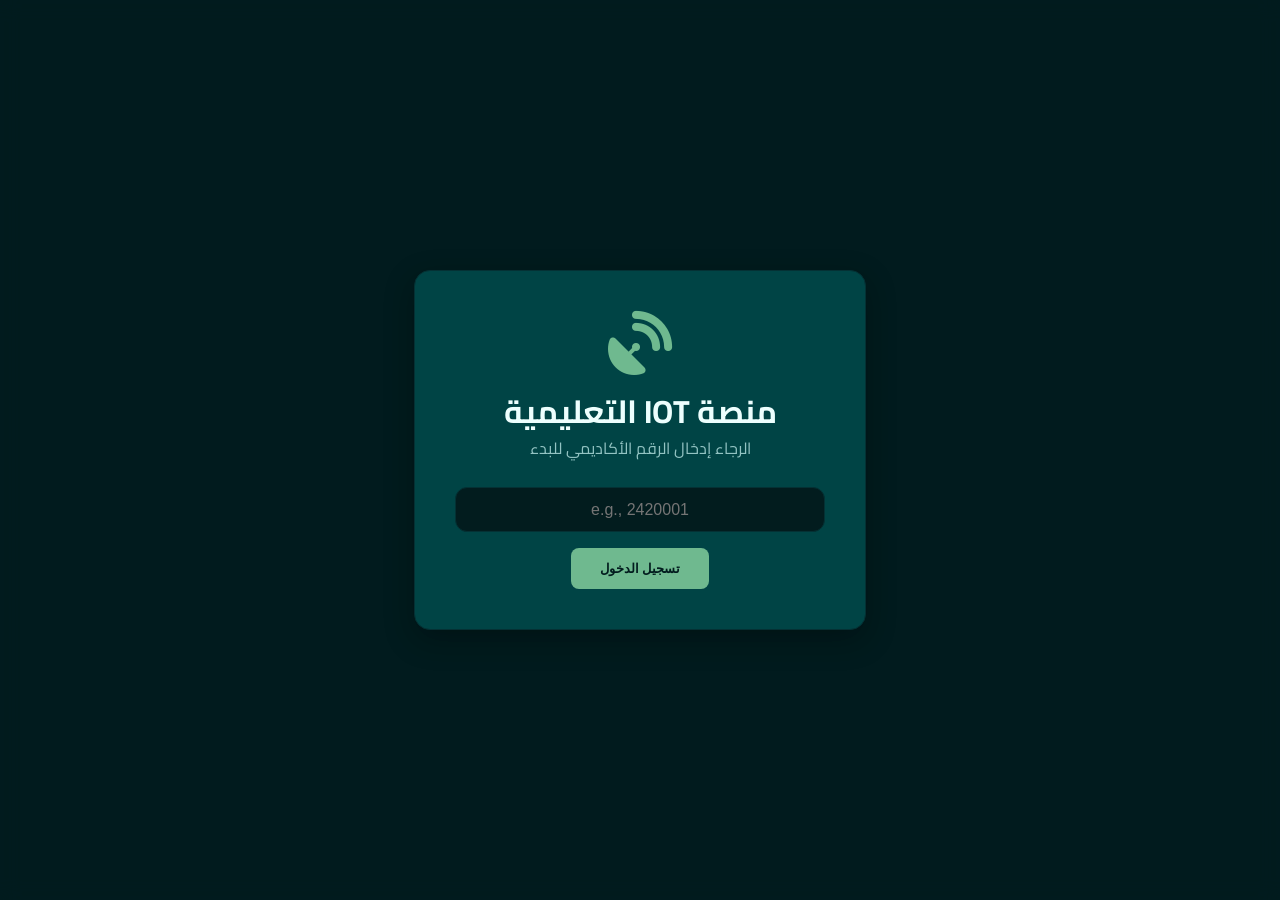
<file: iot/iot.html>
<!DOCTYPE html>
<html lang="ar" dir="rtl">
<head>
    <meta charset="UTF-8">
    <meta name="viewport" content="width=device-width, initial-scale=1.0">
    <title>منصة IOT التعليمية - جامعة برج العرب التكنولوجية</title>
    <link rel="stylesheet" href="style.css">
    <link href="https://fonts.googleapis.com/css2?family=Cairo:wght@400;600;700&display=swap" rel="stylesheet">
    <link rel="stylesheet" href="https://cdnjs.cloudflare.com/ajax/libs/font-awesome/6.4.0/css/all.min.css"/>
</head>
<body data-theme="default">

    <!-- شاشة تسجيل الدخول -->
    <div class="login-overlay active" id="login-overlay">
        <div class="login-box">
            <i class="fas fa-satellite-dish login-icon"></i>
            <h2>منصة IOT التعليمية</h2>
            <p>الرجاء إدخال الرقم الأكاديمي للبدء</p>
            <input type="text" id="academic-id-input" placeholder="e.g., 2420001" autocomplete="off">
            <button id="login-btn" class="btn">تسجيل الدخول</button>
        </div>
    </div>

    <!-- محتوى التطبيق الرئيسي -->
    <div id="main-content" class="main-container">
        <header>
            <nav>
                <div class="logo">
                    <span id="platform-title"><i class="fas fa-network-wired"></i> منصة IOT</span>
                    <span id="welcome-message" class="welcome-message"></span>
                </div>
                <div class="theme-switcher">
                    <button id="theme-btn" aria-label="تغيير الثيم"><i class="fas fa-palette"></i></button>
                    <div id="theme-options" class="theme-options">
                    <div class="theme-option" data-theme="default" title="بترولي"></div>
                    <div class="theme-option" data-theme="light" title="فاتح"></div>
                    <div class="theme-option" data-theme="dark" title="داكن"></div>
                    <div class="theme-option" data-theme="fire" title="ناري"></div>
                    <div class="theme-option" data-theme="forest" title="غابة"></div>
                    <div class="theme-option" data-theme="ocean" title="محيط"></div>
                    <div class="theme-option" data-theme="rainbow" title="قوس قزح"></div>
                    </div>
                </div>
            </nav>
        </header>

        <main>
            <!-- الشاشة الرئيسية -->
            <div id="home-screen" class="screen">
                <div class="hero">
                    <h1>مرحبًا بك في منصة إنترنت الأشياء</h1>
                </div>
                <div class="home-grid">
                    <a href="#" data-target="lectures-screen" class="home-card-btn">
                        <i class="fas fa-book-open"></i>
                        <h3>المحاضرات</h3>
                        <p>Lectures & Quizzes</p>
                    </a>
                    <a href="#" data-target="tutorials-screen" class="home-card-btn">
                        <i class="fas fa-chalkboard-teacher"></i>
                        <h3>دروس تعليمية</h3>
                        <p>Tutorials</p>
                    </a>
                    <a href="#" data-target="midterm-screen" class="home-card-btn">
                        <i class="fas fa-file-alt"></i>
                        <h3>مراجعة الميدتيرم</h3>
                        <p>Midterm Revision</p>
                    </a>
                    <a href="#" data-target="final-exam-screen" class="home-card-btn">
                        <i class="fas fa-graduation-cap"></i>
                        <h3>الامتحان الشامل</h3>
                        <p>Final Exam</p>
                    </a>
                    <a href="#" id="home-videos-btn" class="home-card-btn">
                    <i class="fas fa-video"></i>
                    <h3>شروحات الفيديو</h3>
                    <p>Video Lectures</p>
                </a>
                <a href="#" id="home-contact-btn" class="home-card-btn">
                    <i class="fas fa-envelope"></i>
                    <h3>تواصل معنا</h3>
                    <p>Contact Us</p>
                </a>
                </div>
            </div>

            <!-- شاشة اختيار المحتوى (محاضرات/دروس تعليمية) -->
            <div id="selection-screen" class="screen">
                <button class="btn btn-secondary back-btn"><i class="fas fa-arrow-right"></i> العودة للرئيسية</button>
                <h2 class="section-title" id="selection-title"></h2>
                <div id="selection-grid" class="content-grid"></div>
            </div>

            <!-- شاشة الملخص -->
            <div id="summary-screen" class="screen">
                <button class="btn btn-secondary back-btn"><i class="fas fa-arrow-right"></i> العودة</button>
                <div class="content-card">
                    <h2 id="summary-title"></h2>
                    <div class="lang-toggle">
                        <button id="summary-lang-ar" class="active">عربي</button>
                        <button id="summary-lang-en">English</button>
                    </div>
                    <div id="audio-player-container" style="display: none; margin: 1.5rem 0;">
                         <audio id="audio-player" controls style="width: 100%;">
                            <!-- ملاحظة: ضع مسار الملف الصوتي هنا (مثال: "audio/lecture1.mp3") -->
                            <source id="audio-source" src="" type="audio/mpeg">
                            متصفحك لا يدعم تشغيل الملفات الصوتية.
                        </audio>
                    </div>

                    <div id="summary-content-ar" class="summary-content"></div>
                    <div id="summary-content-en" class="summary-content" style="display: none; text-align: left; direction: ltr;"></div>
                    <button id="start-quiz-btn" class="btn btn-full">🚀 ابدأ الاختبار</button>
                </div>
            </div>

            <!-- شاشة الاختبار -->
            <div id="quiz-screen" class="screen">
                 <div class="content-card">
                    <div class="quiz-header">
                        <h2 id="quiz-title"></h2>
                        <button class="btn btn-secondary close-quiz-btn">الخروج</button>
                    </div>
                    <div class="progress-bar-container"><div id="progress-bar" class="progress-bar-fill"></div></div>
                    <p id="question-counter"></p>
                    <p id="question-text"></p>
                    <div id="options-container"></div>
                    <div id="hint-container" class="hint"><p id="hint-text"></p></div>
                    <div class="quiz-navigation">
                        <button id="prev-btn" class="btn btn-secondary">السابق</button>
                        <button id="next-btn" class="btn">التالي</button>
                    </div>
                </div>
            </div>

            <!-- شاشة النتائج -->
            <div id="results-screen" class="screen">
                <div class="content-card" style="text-align: center;">
                    <h2 class="section-title">📊 النتيجة النهائية</h2>
                    <p id="correct-answers-p"></p>
                    <p id="wrong-answers-p"></p>
                    <p id="success-rate-p"></p>
                    <button id="restart-quiz-btn" class="btn">🔄 إعادة الاختبار</button>
                    <button class="btn btn-secondary back-to-home-btn">القائمة الرئيسية</button>
                </div>
            </div>

        </main>
        
        <footer>
            <p>❤ BY: Abdallah mohamed ali</p>
            <p class="disclaimer">هذا الموقع هو أداة مساعدة للطلاب، ولا يتبع جامعة برج العرب التكنولوجية بشكل رسمي</p>
        </footer>
    </div>

    <script src="data.js"></script>
    <script src="database.js"></script>
    <script src="script.js"></script>
</body>
</html>
</file>
<file: iot/style.css>
/* --- Google Font & Global Styles --- */
@import url('https://fonts.googleapis.com/css2?family=Cairo:wght@400;600;700&display=swap');

:root {
    --font-family: 'Cairo', sans-serif;
    --transition-speed: 0.3s;
    --border-radius-md: 12px;
    --border-radius-lg: 16px;
}

/* --- Theme Variables --- */
body, body[data-theme="default"] {
    --bg-primary: #021C1E;
    --bg-secondary: #004445;
    --bg-tertiary: #2C7873;
    --text-primary: #edfffe;
    --text-secondary: #93c4c3;
    --accent-color: #6fb98f;
    --border-color: #043134;
    --shadow-color: rgba(111, 185, 143, 0.15);
    --success-color: #5cb85c;
    --danger-color: #d9534f;
}

body[data-theme="dark"] {
    --bg-primary: #121212;
    --bg-secondary: #1e1e1e;
    --bg-tertiary: #2a2a2a;
    --text-primary: #EAEAEA;
    --text-secondary: #A0A0A0;
    --accent-color: #BB86FC;
    --border-color: #2c2c2c;
    --shadow-color: rgba(187, 134, 252, 0.15);
}

body[data-theme="fire"] {
    --bg-primary: #280000;
    --bg-secondary: #6a040f;
    --bg-tertiary: #9d0208;
    --text-primary: #fff0c2;
    --text-secondary: #ffba49;
    --accent-color: #f77f00;
    --border-color: #9d0208;
    --shadow-color: rgba(247, 127, 0, 0.2);
}

body[data-theme="ocean"] {
    --bg-primary: #03045e;
    --bg-secondary: #023e8a;
    --bg-tertiary: #0077b6;
    --text-primary: #caf0f8;
    --text-secondary: #ade8f4;
    --accent-color: #90e0ef;
    --border-color: #0077b6;
    --shadow-color: rgba(144, 224, 239, 0.2);
}

/* General Styles */
* { box-sizing: border-box; margin: 0; padding: 0; }
body { background-color: var(--bg-primary); color: var(--text-primary); transition: background-color var(--transition-speed), color var(--transition-speed); font-family: var(--font-family); }
h1, h2, h3 { font-weight: 700; line-height: 1.3; }

/* Login Overlay */
.login-overlay {
    position: fixed;
    inset: 0;
    background: rgba(2, 28, 30, 0.8); /* Adjusted for the new default theme */
    backdrop-filter: blur(10px);
    display: flex;
    align-items: center;
    justify-content: center;
    z-index: 2000;
    transition: opacity 0.5s, visibility 0.5s;
}
.login-overlay:not(.active) {
    opacity: 0;
    visibility: hidden;
}
.login-box {
    background: var(--bg-secondary);
    padding: 2.5rem;
    border-radius: var(--border-radius-lg);
    text-align: center;
    border: 1px solid var(--border-color);
    box-shadow: 0 10px 30px rgba(0,0,0,0.3);
    transform: scale(0.95);
    opacity: 0;
    animation: popIn 0.5s 0.2s forwards;
}
@keyframes popIn {
    to { transform: scale(1); opacity: 1; }
}
.login-icon {
    font-size: 4rem;
    color: var(--accent-color);
    margin-bottom: 1rem;
}
.login-box h2 {
    font-size: 2rem;
    color: var(--text-primary); /* Changed to primary text color */
}
.login-box p {
    color: var(--text-secondary);
    margin-bottom: 1.5rem;
}
#academic-id-input {
    width: 100%;
    padding: 0.8rem;
    border-radius: var(--border-radius-md);
    border: 1px solid var(--border-color);
    background: var(--bg-primary);
    color: var(--text-primary);
    font-size: 1rem;
    text-align: center;
    margin-bottom: 1rem;
}
.visitor-counter {
    margin-top: 1rem;
    font-size: 0.8rem;
    color: var(--text-secondary);
}

/* Main Layout */
.main-container {
    display: none; /* Hidden by default */
    flex-direction: column;
    min-height: 100vh;
}
.main-container.active {
    display: flex;
}
main {
    flex-grow: 1;
}

/* Header & Navigation */
header {
    background: var(--bg-secondary); /* Updated to use theme variable */
    padding: 1rem 5%;
    position: sticky;
    top: 0;
    z-index: 1000;
    box-shadow: 0 4px 15px rgba(0, 0, 0, 0.2);
    border-bottom: 1px solid var(--border-color); /* Added border for definition */
}
nav {
    display: flex;
    justify-content: space-between;
    align-items: center;
}
.logo {
    display: flex;
    align-items: center;
    gap: 1rem;
}
#platform-title {
    font-size: 1.5rem;
    font-weight: 700;
    color: var(--text-primary); /* Ensures title is readable */
}
.welcome-message {
    font-size: 1rem;
    color: var(--accent-color);
    margin-right: 1rem; /* Spacing for RTL */
}

/* Theme Switcher */
.theme-switcher {
    position: relative;
}
#theme-btn {
    background: transparent;
    border: none;
    color: var(--text-primary);
    font-size: 1.5rem;
    cursor: pointer;
    transition: transform var(--transition-speed);
    padding: 0.5rem;
}
#theme-btn:hover {
    transform: scale(1.1) rotate(15deg);
    color: var(--accent-color);
}
.theme-options {
    display: none;
    position: absolute;
    top: 130%; /* Position below the button */
    right: 0;
    background: var(--bg-secondary);
    border-radius: 10px;
    padding: 0.5rem;
    box-shadow: 0 5px 25px rgba(0,0,0,0.4);
    flex-direction: column; /* Vertical layout */
    gap: 0.5rem;
    z-index: 1001;
}
.theme-options.show {
    display: flex;
}
.theme-option {
    width: 32px;
    height: 32px;
    border-radius: 50%;
    cursor: pointer;
    border: 2px solid var(--border-color); /* Changed to theme variable */
    transition: transform 0.2s, box-shadow 0.2s;
}
.theme-option:hover {
    transform: scale(1.2);
    box-shadow: 0 0 10px var(--accent-color);
}
/* Specific theme colors */
.theme-option[data-theme="default"] { background: #003B46; }
.theme-option[data-theme="dark"] { background: #1e1e1e; }
.theme-option[data-theme="fire"] { background: #FF4500; }
.theme-option[data-theme="ocean"] { background: #1E90FF; }


/* Screen & Content Card */
.screen {
    display: none;
    padding: 2rem 5%;
    animation: fadeInScreen 0.6s ease-in-out;
}
.screen.active {
    display: block;
}
@keyframes fadeInScreen {
    from { opacity: 0; transform: translateY(10px); }
    to { opacity: 1; transform: translateY(0); }
}
.content-card {
    background: var(--bg-secondary);
    padding: clamp(1.5rem, 4vw, 2.5rem); /* Responsive padding */
    border-radius: var(--border-radius-lg);
    border: 1px solid var(--border-color);
    max-width: 1024px;
    margin: auto;
    box-shadow: 0 8px 30px rgba(0,0,0,0.25);
}

/* Home Screen */
#home-screen .hero { text-align: center; padding: 4rem 1rem; margin-bottom: 3rem; background: var(--bg-primary); }
#home-screen .hero h1 { font-size: clamp(2rem, 5vw, 3rem); }
#home-screen .hero p { font-size: clamp(1rem, 2.5vw, 1.25rem); color: var(--text-secondary); }
.home-grid { display: grid; grid-template-columns: repeat(auto-fill, minmax(250px, 1fr)); gap: 1.5rem; max-width: 1280px; margin: auto; }
.home-card-btn { background-color: var(--bg-secondary); border: 1px solid var(--border-color); border-radius: 1rem; padding: 2rem; display: flex; flex-direction: column; align-items: center; justify-content: center; text-align: center; transition: all 0.3s ease; text-decoration: none; color: var(--text-primary); aspect-ratio: 1 / 1; }
.home-card-btn:hover { transform: translateY(-8px); box-shadow: 0 10px 25px var(--shadow-color); border-color: var(--accent-color); }
.home-card-btn i { font-size: 2.5rem; color: var(--accent-color); margin-bottom: 1rem; transition: transform 0.3s ease; }
.home-card-btn i {
    font-size: 2.5rem;
    color: var(--accent-color);
    margin-bottom: 1rem;
    transition: transform 0.3s ease;
}
.home-card-btn:hover i {
    transform: scale(1.1);
}
.home-card-btn h3 {
    font-size: 1.25rem;
    margin-bottom: 0.25rem;
}
.home-card-btn p {
    font-size: 0.875rem;
    color: var(--text-secondary);
}

/* General Content & Cards */
.section-title {
    text-align: center;
    font-size: clamp(1.8rem, 4vw, 2.5rem); /* Responsive font size */
    margin-bottom: 3rem;
    color: var(--accent-color);
}
.back-btn {
    margin-bottom: 2rem !important;
    display: inline-flex; /* To align icon and text */
    align-items: center;
    gap: 0.5rem; /* Space between icon and text */
}

/* Content Grid (Lectures/Tutorials) */
.content-grid {
    display: grid;
    grid-template-columns: repeat(auto-fill, minmax(280px, 1fr)); /* Adjusted minmax */
    gap: 1.5rem; /* Consistent gap */
}
.lecture-card {
    background: var(--bg-tertiary);
    border-radius: var(--border-radius-lg); /* Using variable */
    padding: 2rem;
    text-align: center;
    cursor: pointer;
    transition: all 0.3s;
    border: 1px solid var(--border-color); /* Added border */
}
.lecture-card:hover {
    transform: translateY(-8px);
    box-shadow: 0 10px 25px var(--shadow-color);
    border-color: var(--accent-color);
}
.lecture-card .icon {
    font-size: 3rem;
    color: var(--accent-color);
    margin-bottom: 1.5rem;
}
.lecture-card h3 {
    font-size: 1.5rem;
}

/* Summary Screen */
#summary-content-ar, #summary-content-en {
    line-height: 1.8;
    font-size: 1.1rem;
    padding-top: 1rem; /* Added padding */
}
#summary-content-ar h3, #summary-content-en h3 {
    color: var(--accent-color);
    margin-top: 1.5rem;
    font-size: 1.5rem;
    border-bottom: 1px solid var(--border-color);
    padding-bottom: 0.5rem;
}
#summary-content-ar ul, #summary-content-en ul {
    list-style-position: inside;
    padding-right: 1.5rem;
    margin-bottom: 1rem;
}
.lang-toggle {
    display: flex;
    justify-content: center;
    margin-bottom: 1.5rem;
    border: 1px solid var(--border-color);
    border-radius: 8px;
    overflow: hidden;
    max-width: 200px;
    margin-left: auto;
    margin-right: auto;
}
.lang-toggle button {
    background: var(--bg-tertiary);
    border: none;
    padding: 0.5rem 1rem;
    cursor: pointer;
    flex-grow: 1;
    transition: all 0.2s ease;
    color: var(--text-primary); /* Ensure button text color is correct */
}
.lang-toggle button.active {
    background: var(--accent-color);
    color: var(--bg-primary);
    font-weight: 700;
}

/* Quiz Screen */
#quiz-screen .content-card {
    max-width: 800px; /* Max width for quiz card */
}
.quiz-header {
    display: flex;
    justify-content: space-between;
    align-items: center;
    margin-bottom: 1rem;
    flex-wrap: wrap; /* Allow wrapping on small screens */
    gap: 1rem;
}
#quiz-title {
    font-size: 1.5rem;
    color: var(--accent-color);
    text-align: center;
    flex-grow: 1; /* Allow title to take available space */
}
#question-counter {
    font-size: 1rem;
    color: var(--text-secondary);
}
#question-text {
    font-size: 1.5rem;
    margin: 2rem 0;
    text-align: center;
    line-height: 1.6;
    font-weight: 600;
    direction: ltr; /* To ensure question text reads correctly for English questions too */
}
#options-container {
    display: grid;
    grid-template-columns: 1fr; /* Stack options on small screens */
    gap: 1rem;
    margin: 2rem 0;
    direction: ltr; /* Options might be mixed language */
}
.option-btn {
    background-color: var(--bg-tertiary);
    color: var(--text-primary);
    border: 2px solid var(--border-color);
    border-radius: 10px;
    padding: 1.25rem;
    text-align: center;
    font-size: 1.1rem;
    font-weight: 600;
    cursor: pointer;
    transition: all 0.2s ease-in-out;
}
.option-btn:hover:not([disabled]) {
    transform: translateY(-3px);
    border-color: var(--accent-color);
}
.option-btn.correct {
    border-color: var(--success-color);
    background: rgba(92, 184, 92, 0.2); /* Semi-transparent success background */
    color: var(--success-color);
    animation: pulseCorrect 0.5s ease-in-out;
}
.option-btn.wrong {
    border-color: var(--danger-color);
    background: rgba(217, 83, 79, 0.2); /* Semi-transparent danger background */
    color: var(--danger-color);
    animation: shakeIncorrect 0.5s ease;
}
.option-btn:disabled {
    opacity: 0.9;
    cursor: not-allowed;
}
.hint {
    background: var(--bg-tertiary);
    padding: 1rem;
    border-radius: 8px;
    margin-top: 2rem;
    border-right: 4px solid var(--accent-color);
    display: none;
    text-align: right;
    color: var(--text-secondary);
}
.quiz-navigation {
    display: flex;
    justify-content: space-between;
    margin-top: 2.5rem;
}

/* Quiz Progress Bar */
.progress-bar-container {
    width: 100%;
    background-color: var(--border-color);
    border-radius: 10px;
    height: 10px;
    margin-bottom: 1rem;
}
.progress-bar-fill {
    height: 100%;
    background-color: var(--accent-color);
    border-radius: 10px;
    transition: width 0.3s ease;
}


/* Results Screen */
#results-screen p {
    font-size: 1.5rem;
    margin: 1rem 0;
    font-weight: 600;
    color: var(--text-primary);
}
#results-screen .btn {
    margin-top: 1rem;
}

/* Buttons */
.btn {
    background: var(--accent-color);
    color: var(--bg-primary) !important; /* Force text color */
    padding: 0.8rem 1.8rem;
    border: none;
    border-radius: 8px;
    cursor: pointer;
    font-weight: 700;
    transition: all 0.3s ease;
    display: inline-block;
}
.btn-secondary {
    background: var(--bg-tertiary);
    color: var(--text-primary) !important;
}
.btn:disabled {
    opacity: 0.5;
    cursor: not-allowed;
}
.btn:hover:not(:disabled) {
    transform: translateY(-3px) scale(1.03); /* Added slight scale */
    box-shadow: 0 6px 20px var(--shadow-color); /* Increased shadow */
    filter: brightness(1.1); /* Slight brightness increase */
}
.btn-full {
    width: 100%;
    margin-top: 2rem;
    padding: 1rem;
    font-size: 1.2rem;
}

/* Footer */
footer {
    text-align: center;
    padding: 2rem 1rem;
    margin-top: 3rem;
    background: var(--bg-secondary); /* Adjusted to use theme variable */
    color: var(--text-secondary);
    border-top: 1px solid var(--border-color);
}
.disclaimer {
    font-size: 0.8rem;
    margin-top: 0.5rem;
}

/* --- Animations --- */
@keyframes pulseCorrect { 0% { transform: scale(1); } 50% { transform: scale(1.03); } 100% { transform: scale(1); } }
@keyframes shakeIncorrect { 0%, 100% { transform: translateX(0); } 20% { transform: translateX(-6px) rotate(-1deg); } 40% { transform: translateX(6px) rotate(1deg); } 60% { transform: translateX(-6px) rotate(-1deg); } 80% { transform: translateX(6px) rotate(1deg); } }

/* Responsive Adjustments */
@media (max-width: 768px) {
    .home-grid { grid-template-columns: 1fr; }
    #options-container { grid-template-columns: 1fr; }
    #quiz-title { font-size: 1.2rem; }
    #question-text { font-size: 1.2rem; }
    .content-card { padding: 1.5rem; }
    header, footer { padding: 1rem 2%; }
}
</file>
